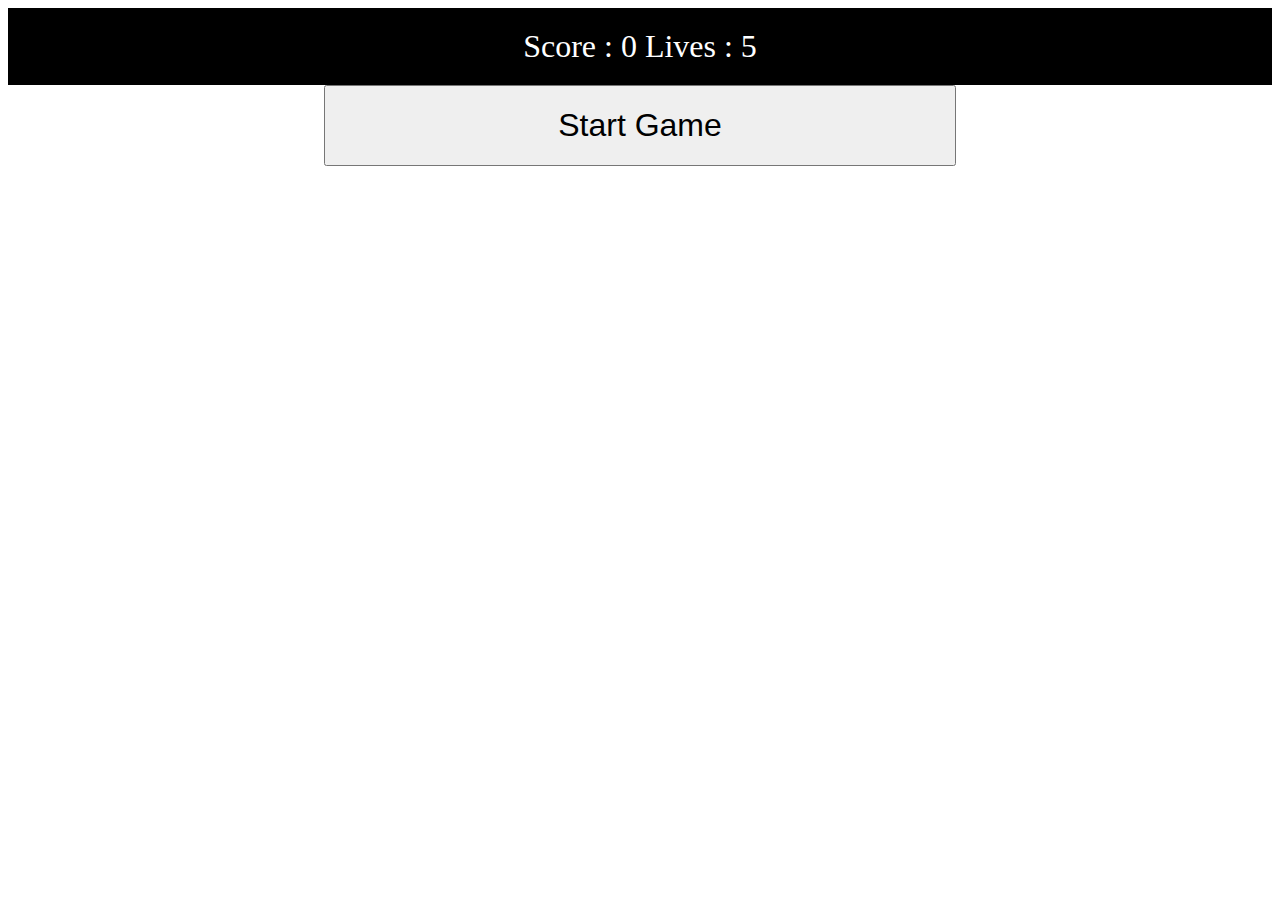
<file: index.html>
<!DOCTYPE html>
<html>
    <head>
        <title>PacMan Game V2</title>
        <link rel="stylesheet" href="style.css">
    </head>
    <body>
        
        <div class="scoreBoard">
            <span class="score">Score : 0</span>
            <span class="lives">Lives : 5</span>
        </div>
        <div class="grid"></div>
        <button class="btn">Start Game</button>        

        <div class="ghost">
            <div class="eyes eyeleft"></div>
            <div class="eyes eyeright"></div>
        </div>
         
        <div class="pacman">
            <div class="eye"></div>
            <div class="mouth"></div>
        </div>
      
        <script src="app.js"></script>
    </body>
</html>
</file>
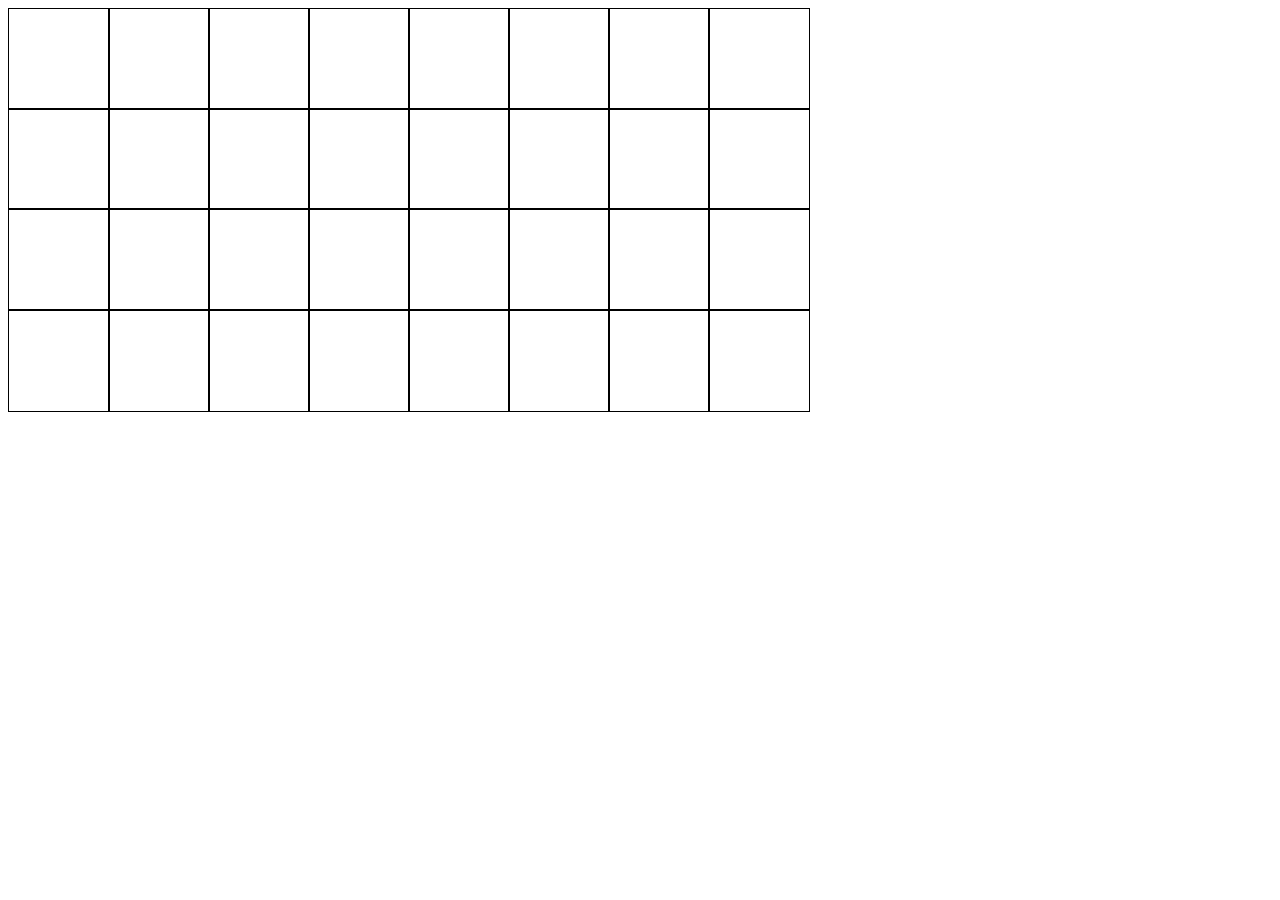
<file: cssgrid.html>
<html>
    <head>
        <style>
            #container{
                display: grid;
                grid-template-columns: 100px 100px 100px 100px 100px 100px 100px 100px;
                grid-template-rows: 100px 100px;
            }
            #container div{
                height: 100px;
                width: 100px;
                border: 1px solid black;
            }
        </style>
    </head>
    <body>
        <div id="container">
            <div></div>
            <div></div>
            <div></div>
            <div></div>
            <div></div>
            <div></div>
            <div></div>
            <div></div>
            <div></div>
            <div></div>
            <div></div>
            <div></div>
            <div></div>
            <div></div>
            <div></div>
            <div></div>
            <div></div>
            <div></div>
            <div></div>
            <div></div>
            <div></div>
            <div></div>
            <div></div>
            <div></div>
            <div></div>
            <div></div>
            <div></div>
            <div></div>
            <div></div>
            <div></div>
            <div></div>
            <div></div>
        </div>
    </body>
</html>
</file>
<file: style.css>
*{
    box-sizing: border-box;   
}

.boxStart{
    position: relative;
    height: 200px;
    width: 200px;
    border: 1px solid red;
    background-color: black;
}

.ghost{
    position: absolute;
    height: 100%;
    width: 80%;
    top: 0;
    left: 10%;
    border: 1px solid black;
    border-radius: 20px;
    background-color: green;
    z-index: 3;
}

.btn{
    font-size: 2em;
    width: 50%;
    display: block;
    padding: 20px;
    margin: auto;
}

.eyes{
    position: absolute;
    display: inline-block;
    height: 30%;
    width: 30%;
    border-radius: 50%;
    bottom: 45%;
    background-color: white;
}

.eyeleft{
    left: 10%;
}

.eyeright{
    right: 10%;
}

.eyes:after{
    position: absolute;
    bottom: 35%;
    content: " ";
    background-color: black;
    height: 50%;
    width: 50%;
    left: 20%;
    border-radius: 50%;
}

.pacman{
    z-index: 2;
    position: absolute;
    height: 80%;
    width: 80%;
    top: 10%;
    left: 10%;
    border-radius: 50%;
    background-color: yellow;
}

.eye{
    position: absolute;
    left: 20%;
    top: 20%;
    width: 20%;
    background-color: black;
    border-radius: 50%;
    height: 20%;
}

.mouth{
    position: absolute;
    left: 60%;
    bottom: 35%;
    width: 40%;
    background-color: black;
    height: 10%;
}

.dot{
    position: absolute;
    left: 35%;
    top: 35%;
    width: 25%;
    height: 25%;
    border: 1px solid black;
    background-color: white;
    border-radius: 50%;
}

.superdot{
    position: absolute;
    left: 25%;
    top: 25%;
    width: 50%;
    height: 50%;
    background-color: goldenrod;
    border-radius: 50%;
}

.wall{
    background-color: lightskyblue;
    width: 100%;
    height: 100%;
}

.grid{
    margin: auto;
    padding-top: 40px;
    justify-content: center;
    display: grid;
    cursor: grab;
    background-color: black;
    overflow: hidden;
}

.box{
    font-size: 3rem;
    text-align: center;
    position: relative;
}

.scoreBoard{
    background-color: black;
    text-align: center;
    font-size: 2em;
    color: white;
    padding: 20px;
}
</file>
